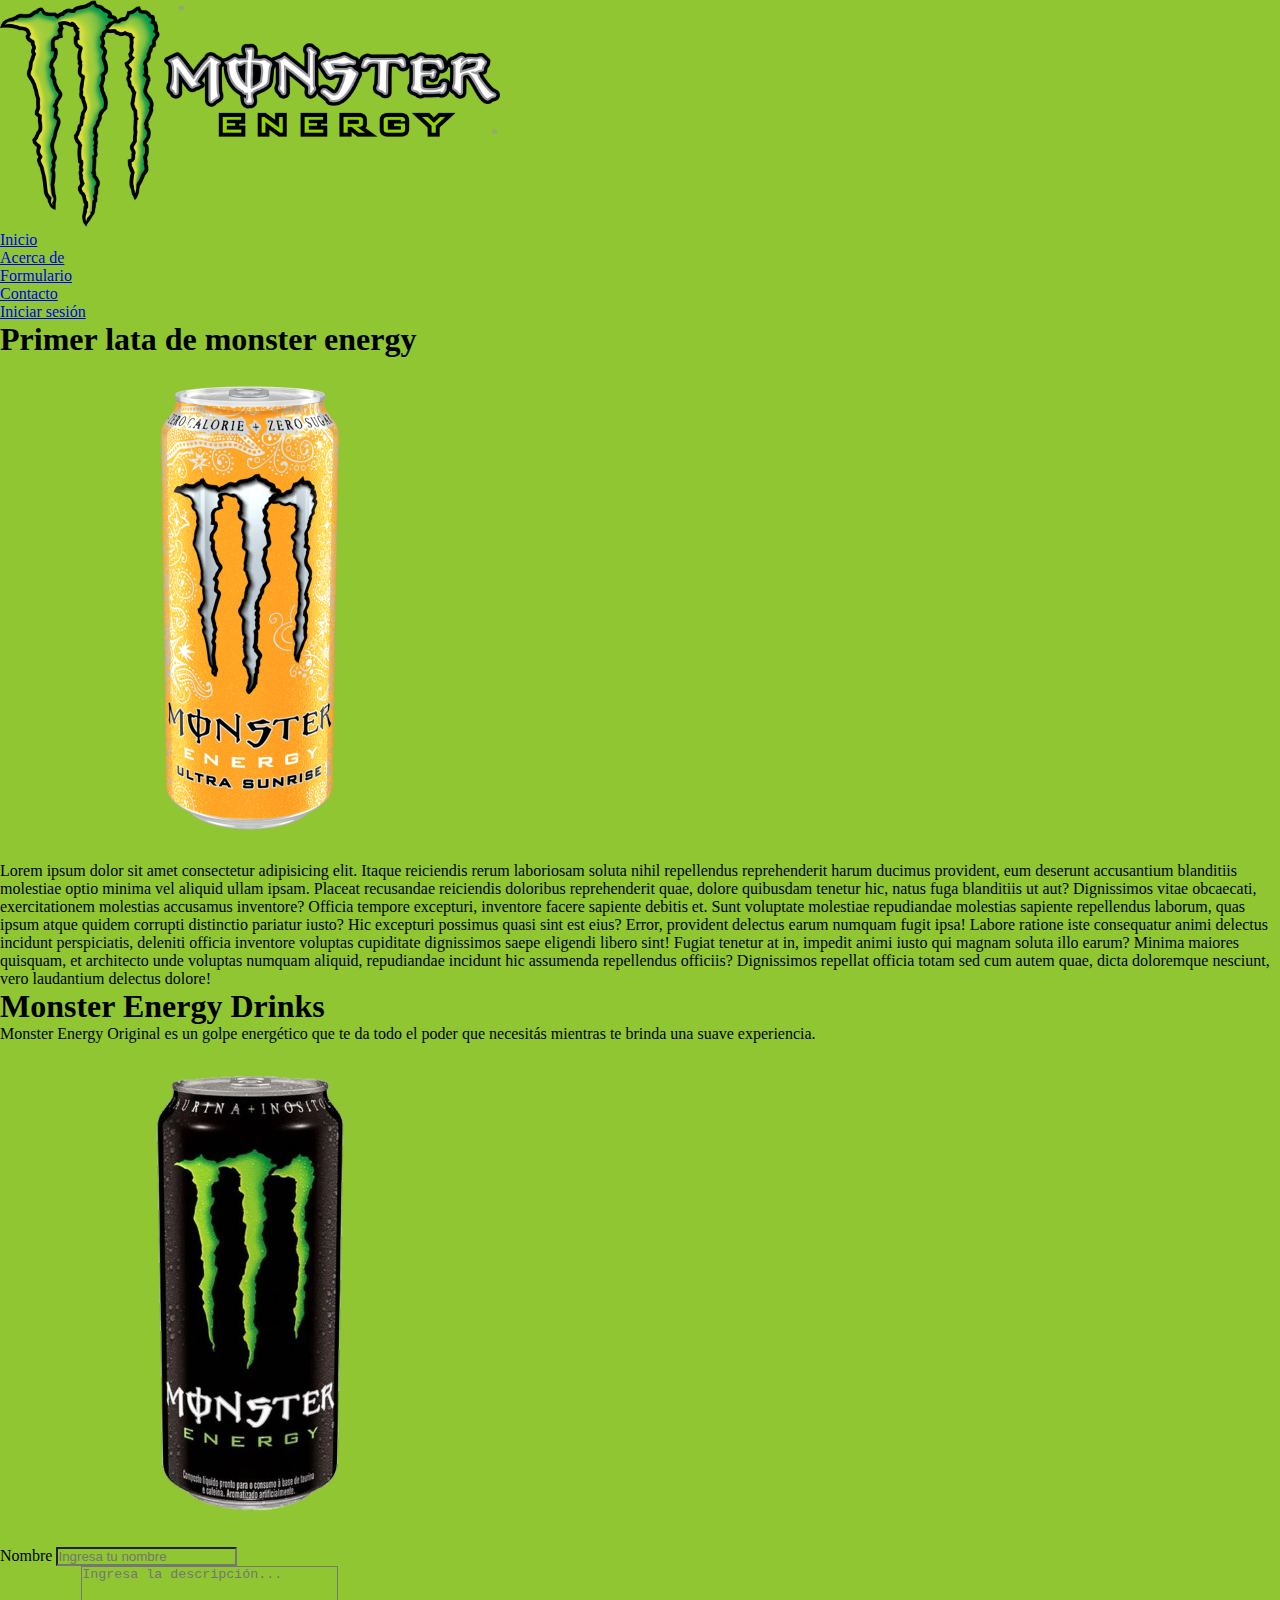
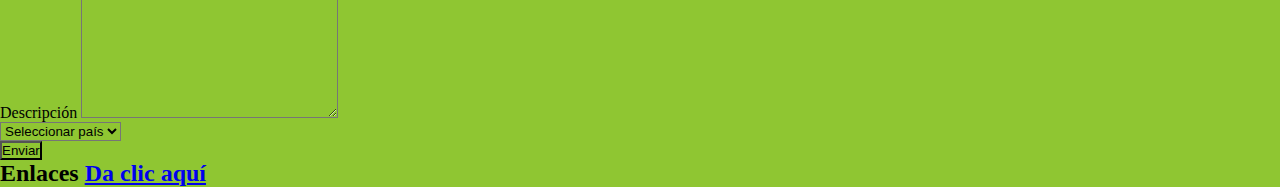
<file: index.html>
<!DOCTYPE html>
<html lang="en">

<head>
    <meta charset="UTF-8">
    <meta name="viewport" content="width=device-width, initial-scale=1.0">
    <title>Monster Energy</title>
    <link rel="shortcut icon" href="imagenes/logo 2.png" type="image/x-icon">
    <link rel="stylesheet" href="./assets/css/style.css">

</head>
<header>
    <nav>
        <img width="500px" src="imagenes/monster logo.png" alt="Logo principal">
        <ul>
            <li><a href="#">Inicio</a></li>
            <li><a href="#">Acerca de</a></li>
            <li><a href="./assets/views/form.html">Formulario</a></li>
            <li><a href="#">Contacto</a></li>
            <li><a href="#">Iniciar sesión</a></li>
        </ul>
    </nav>
</header>
<main>
    <h1>Primer lata de monster energy</h1>
    <img width="500px" src="imagenes/amarilla.png" alt="Imagen gato principal">
    <p>
        Lorem ipsum dolor sit amet consectetur adipisicing elit. Itaque reiciendis rerum laboriosam soluta nihil
        repellendus reprehenderit harum ducimus provident, eum deserunt accusantium blanditiis molestiae optio minima
        vel aliquid ullam ipsam.
        Placeat recusandae reiciendis doloribus reprehenderit quae, dolore quibusdam tenetur hic, natus fuga blanditiis
        ut aut? Dignissimos vitae obcaecati, exercitationem molestias accusamus inventore? Officia tempore excepturi,
        inventore facere sapiente debitis et.
        Sunt voluptate molestiae repudiandae molestias sapiente repellendus laborum, quas ipsum atque quidem corrupti
        distinctio pariatur iusto? Hic excepturi possimus quasi sint est eius? Error, provident delectus earum numquam
        fugit ipsa!
        Labore ratione iste consequatur animi delectus incidunt perspiciatis, deleniti officia inventore voluptas
        cupiditate dignissimos saepe eligendi libero sint! Fugiat tenetur at in, impedit animi iusto qui magnam soluta
        illo earum?
        Minima maiores quisquam, et architecto unde voluptas numquam aliquid, repudiandae incidunt hic assumenda
        repellendus officiis? Dignissimos repellat officia totam sed cum autem quae, dicta doloremque nesciunt, vero
        laudantium delectus dolore!
    </p>
    
</main>

<body>
    <h1>
        Monster Energy Drinks
    </h1>
    <p>
        Monster Energy Original es un golpe energético que te da todo el poder que necesitás mientras te brinda una
        suave experiencia.
    </p>

    <img width="500px" src="imagenes/Monster-6.png" alt="Lata Monster">


    <form>
        <div>
            <label for="Nombre">Nombre</label>
            <input id="Nombre" type="text" placeholder="Ingresa tu nombre" required>
        </div>
        <div>
            <label for="Descripción">Descripción</label>
            <textarea name="Descripción" id="Descripción" cols="30" rows="10" placeholder="Ingresa la descripción..."
                required></textarea>
        </div>
        <div>
            <select name="País" id="País" required>
                <option value="" selected disabled>Seleccionar país</option>
                <option value="UY">Uruguay</option>
                <option value="ARG">Argentina</option>
                <option value="COL">Colombia</option>
                <option value="CHL">Chile</option>
                <option value="BOL">Bolivia</option>
            </select>
        </div>
        <button type="button">Enviar</button>
    </form>


    <h2>Enlaces

        <a href="https://www.monsterenergy.com/es-uy/" target="_blank">
            Da clic aquí
    </h2>



</body>


</html>
</file>
<file: assets/css/style.css>
* {
    margin: 0;
    padding: 0;
    background-color: #8FC632;
}

style {
    @import url('https://fonts.googleapis.com/css2?family=Cairo:wght@900;1000&display=swap');
}
</file>
